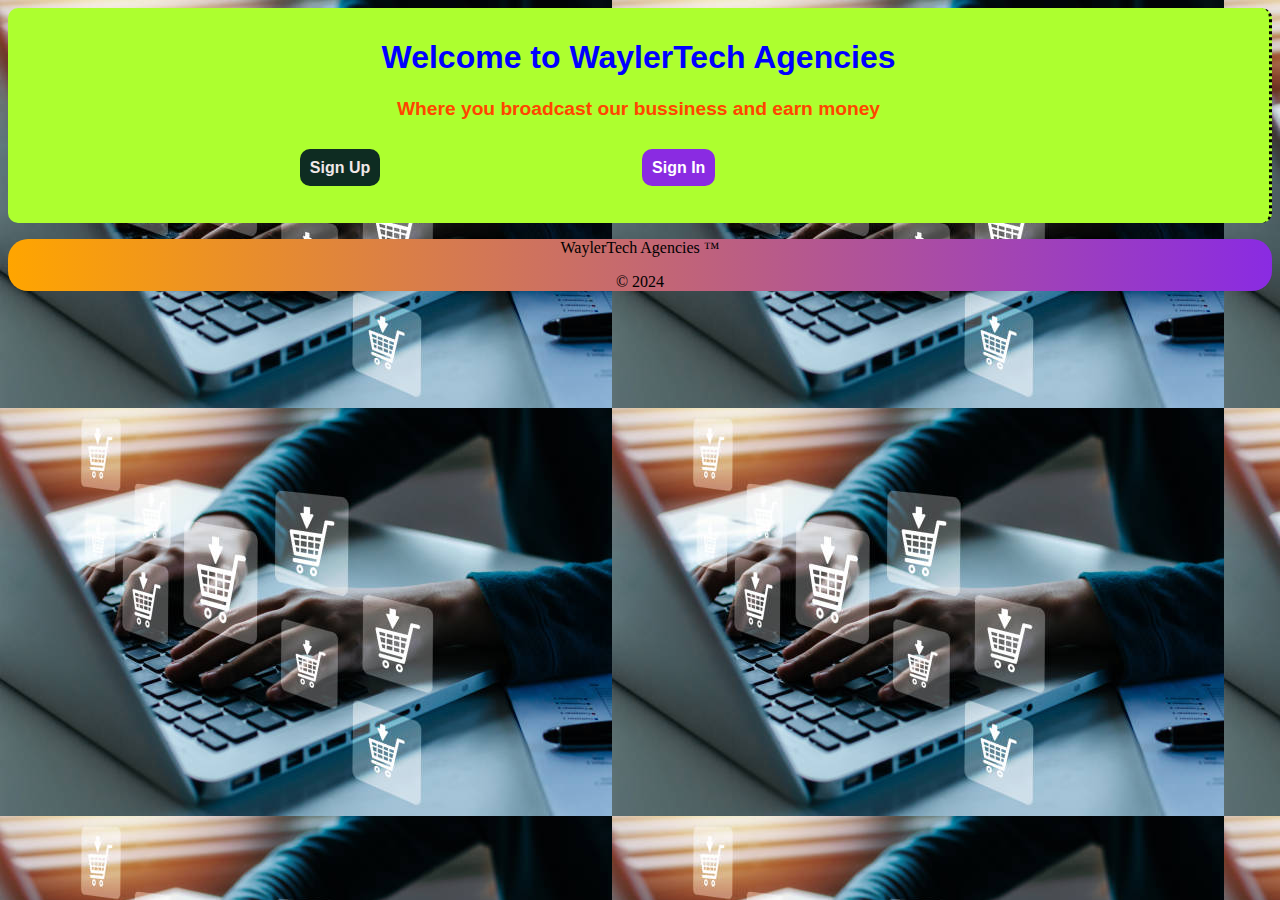
<file: index.html>
<!DOCTYPE html>
<html lang="en">
<head>
    <meta charset="UTF-5">
    <meta name="viewport" content="width=device-width, initial-scale=1.0">
    <link href="index.css" rel="stylesheet">
    <title>WaylerTech Agencies</title>
</head>
<body>
<header>
    <h1>Welcome to WaylerTech Agencies</h1>
    <p>Where you broadcast our bussiness and earn money</p>
    <nav>
        <ul>
            <li><a href="register.html"class="regEarn" >Sign Up </a></li>
            <li><a href="login.html" class="link" >Sign In</a></li>
            <li><a href=""></a></li>
        </ul>
    </nav>

</header>



</body>
<footer>
        <p>WaylerTech Agencies &trade;</p>
        <p>&COPY; 2024</p>
</footer>
</html>
</file>
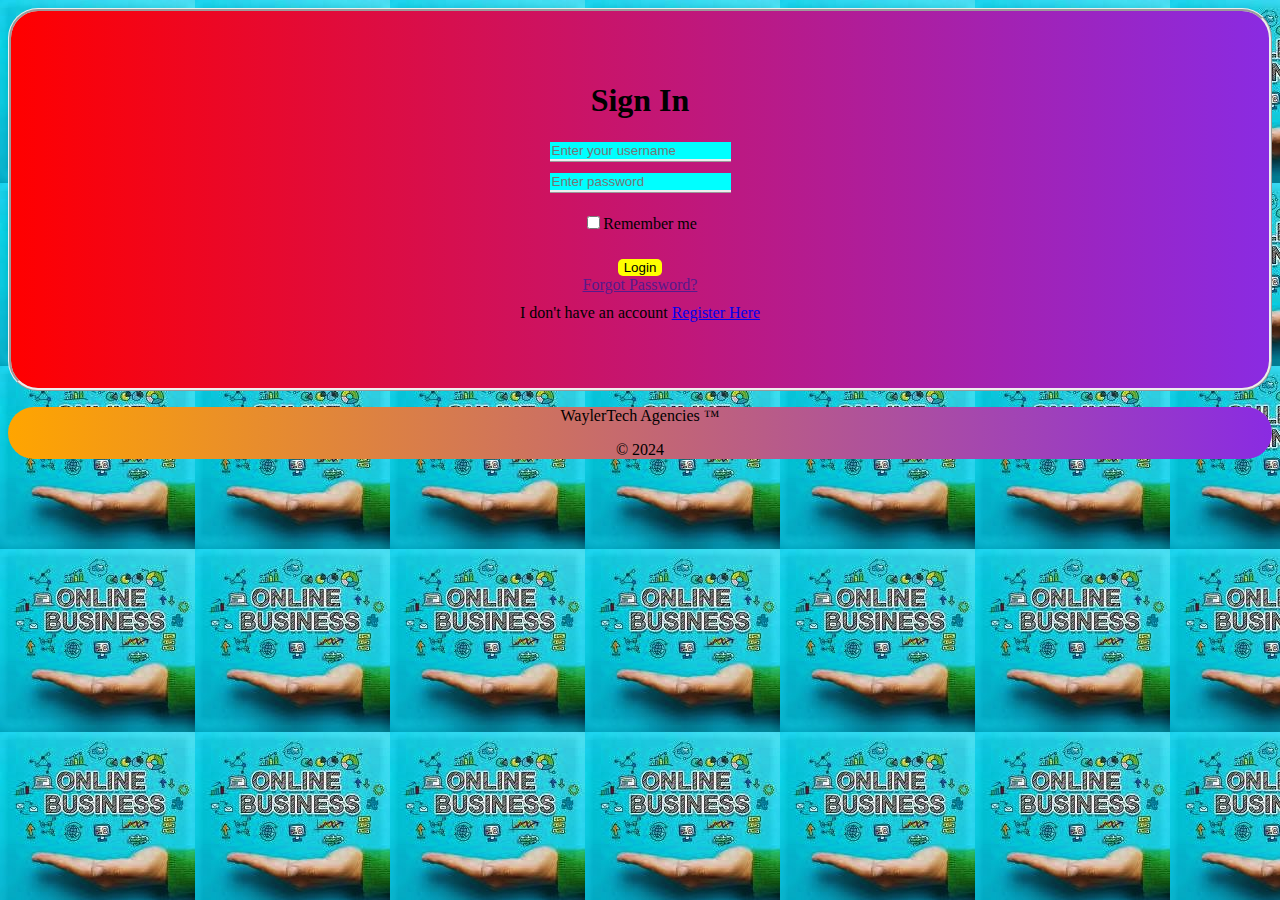
<file: login.html>
<!DOCTYPE html>
<html lang="en">
<head>
    <meta charset="UTF-8">
    <meta name="viewport" content="width=device-width, initial-scale=1.0">
    <title>login</title>
    <link rel="stylesheet" href="login.css">
</head>
<body>
    <div class="form">
        <h1>Sign In</h1>
        <form action="Login">
            <input type="text" name="userName" id="userName" placeholder="Enter your username" required checked="userName"><br>
            <input type="password" name="password" id="password" required placeholder="Enter password">
            <p><input type="checkbox" name="keepMeIn" id="keepMeIn" >Remember me</p></input>
            <button type="submit" id="submit">Login</button><br>
            <a href="">Forgot Password?</a>
            <p>I don't have an account <a href="register.html">Register Here</a></p>
        </form>
    </div>
</body>
<footer>
    <p>WaylerTech Agencies &trade;</p>
    <p>&COPY; 2024</p>
</footer>
</html>
</file>
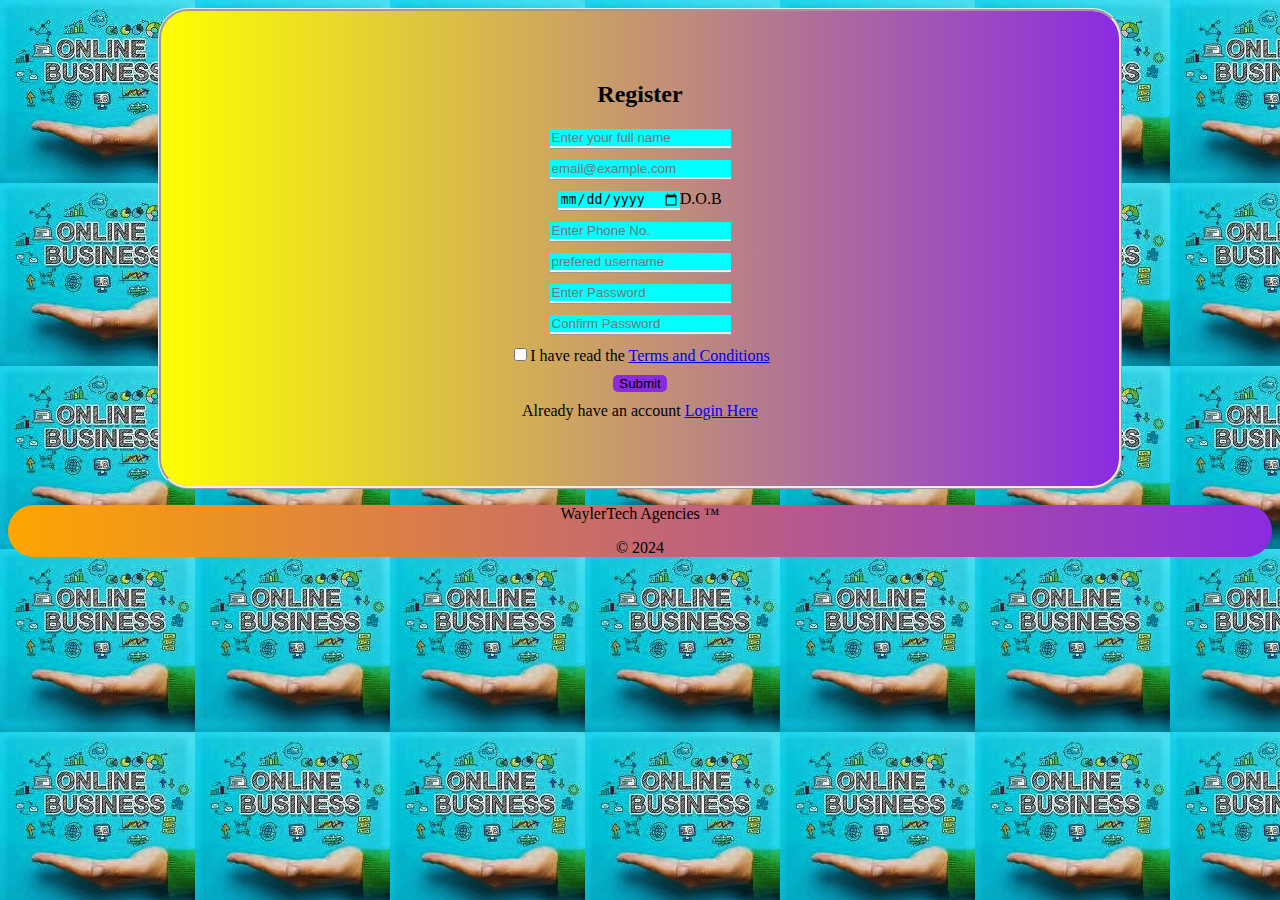
<file: register.html>
<!DOCTYPE html>
<html lang="en">
<head>
    <meta charset="UTF-8">
    <meta name="viewport" content="width=device-width, initial-scale=1.0">
    <title>Register</title>
    <link rel="stylesheet" href="register.css">
</head>
<body>
    <div class="form">
    <h2>Register</h2>
    <form action="register">
        <input type="text" id="fullName" placeholder="Enter your full name" minlength="3" required><br>
        <input type="email" name="" id="email" autocomplete="email" min="email" required placeholder="email@example.com"><br>
        <input type="date" name="birth" id="birth" required>D.O.B</input><br>
        <input type="number" name="phone" id="phone" minlength="10" placeholder="Enter Phone No." required><br>
        <input type="text" name="userName" id="userName" min="name" placeholder="prefered username" required><br>
        <input type="password" name="password" id="password" placeholder="Enter Password"required><br>
        <input type="password" name="" id="confirmPassword" placeholder="Confirm Password" required><br>
        <input type="checkbox" name="terms" id="termsConditions"required>I have read the <a href="termsConditions.html">Terms and Conditions</a><br>
        <button type="submit" id="submit" >Submit</button>
        <p>Already have an account <a href="login.html">Login Here</a></p>
    </form>
</div>
</body>
    <footer>
            <p>WaylerTech Agencies &trade;</p>
            <p>&COPY; 2024</p>
    </footer>
</html>
</file>
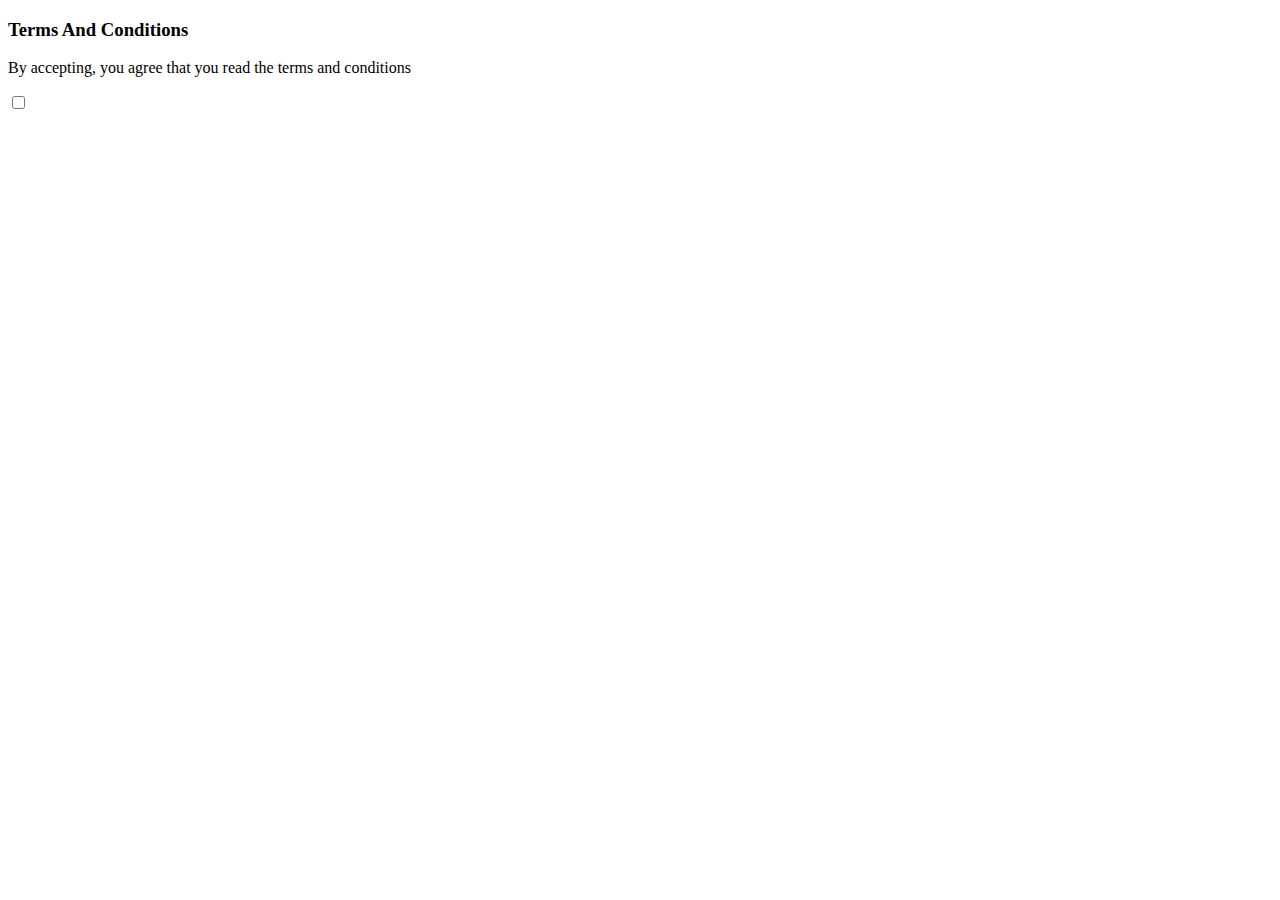
<file: termsConditions.html>
<!DOCTYPE html>
<html lang="en">
<head>
    <meta charset="UTF-8">
    <meta name="viewport" content="width=device-width, initial-scale=1.0">
    <title>terms and conditions</title>
</head>
<body>
    <h3>Terms And Conditions</h3>
    <p>By accepting, you agree that you read the terms and conditions</p>
    <input type="checkbox" name="terms" id="term">
</body>
</html>
</file>
<file: index.css>
header {
    background-color: greenyellow;
    padding: 10px 10px;
    font-family: 'Lucida Sans', 'Lucida Sans Regular', 'Lucida Grande', 'Lucida Sans Unicode', Geneva, Verdana, sans-serif;
    font-weight: bolder;
    border-inline-end-style: dotted;
    border-radius: 10px;
    line-height: 15px;
    line-height: normal;
     
}
header h1 {
    text-align: center;
    padding: 0;
    color: blue;
    text-shadow: 200px;
}

header p {
    font-size: larger;
    text-align: center;
    color: orangered;
}

body {
    background-image: url(background.jpg);
    text-align: center;
}

header nav ul {
    
    display: flex;
    justify-content: space-evenly;
    text-align: center;
    padding: 20px;
    list-style: none;
    border-radius: 5px;
    list-style: none;
}

.link {
    background-color: blueviolet;
    padding: 10px;
    border-radius: 10px;
    box-shadow: 10px;
    text-decoration: none;
    color: white;
    
}
.regEarn {
    text-decoration: none;
    background-color:rgb(14, 44, 34);
    border-radius: 2px;
    box-shadow: 50px;
    color: rgb(240, 232, 232);
    padding: 10px;
    border-radius: 10px;
    
}

footer {
    background-color: bisque;
    border-radius: 20px;
    text-align: center;
    background: linear-gradient(to right, orange, blueviolet);
}
</file>
<file: login.css>
body {
    background-image: url(login.jpg);
}
.form {

    background:  linear-gradient(to right, red, blueviolet);
    padding: 50px 20px;
    border-style: ridge;
    text-align: center;
    border-radius: 30px;
    margin-bottom: 0px;
}
#submit {
    background-color: yellow;
    border-radius: 5px;
    border-color: aquamarine;
    border-style: hidden;    
    touch-action: cross-slide-x;
}
body form p, #submit {
    margin-top: 10px;
}
#fullName, #email, #birth, #phone, #userName, #password, #confirmPassword {
    border: none;
    background-color: aqua;
    border-bottom: ridge;
    margin-bottom: 10px;
    box-sizing: content-box;
}

footer {
    background-color: bisque;
    border-radius: 40px;
    text-align: center;
    background: linear-gradient(to right, orange, blueviolet);
}
</file>
<file: register.css>
body {
    background-image: url(login.jpg);
}
.form {

    background:  linear-gradient(to right, yellow, blueviolet);
    padding: 50px 20px;
    border-style: ridge;
    margin-right: 150px;
    margin-left: 150px;
    text-align: center;
    border-radius: 30px;
    margin-bottom: 0px;
}
#submit {
    background-color: blueviolet;
    border-radius: 5px;
    border-color: aquamarine;
    border-style: hidden;    
}
body form p, #submit {
    margin-top: 10px;
}
#fullName, #email, #birth, #phone, #userName, #password, #confirmPassword {
    border: none;
    background-color: aqua;
    border-bottom: ridge;
    margin-bottom: 10px;
}
footer {
    background-color: bisque;
    border-radius: 40px;
    text-align: center;
    background: linear-gradient(to right, orange, blueviolet);
}
</file>
